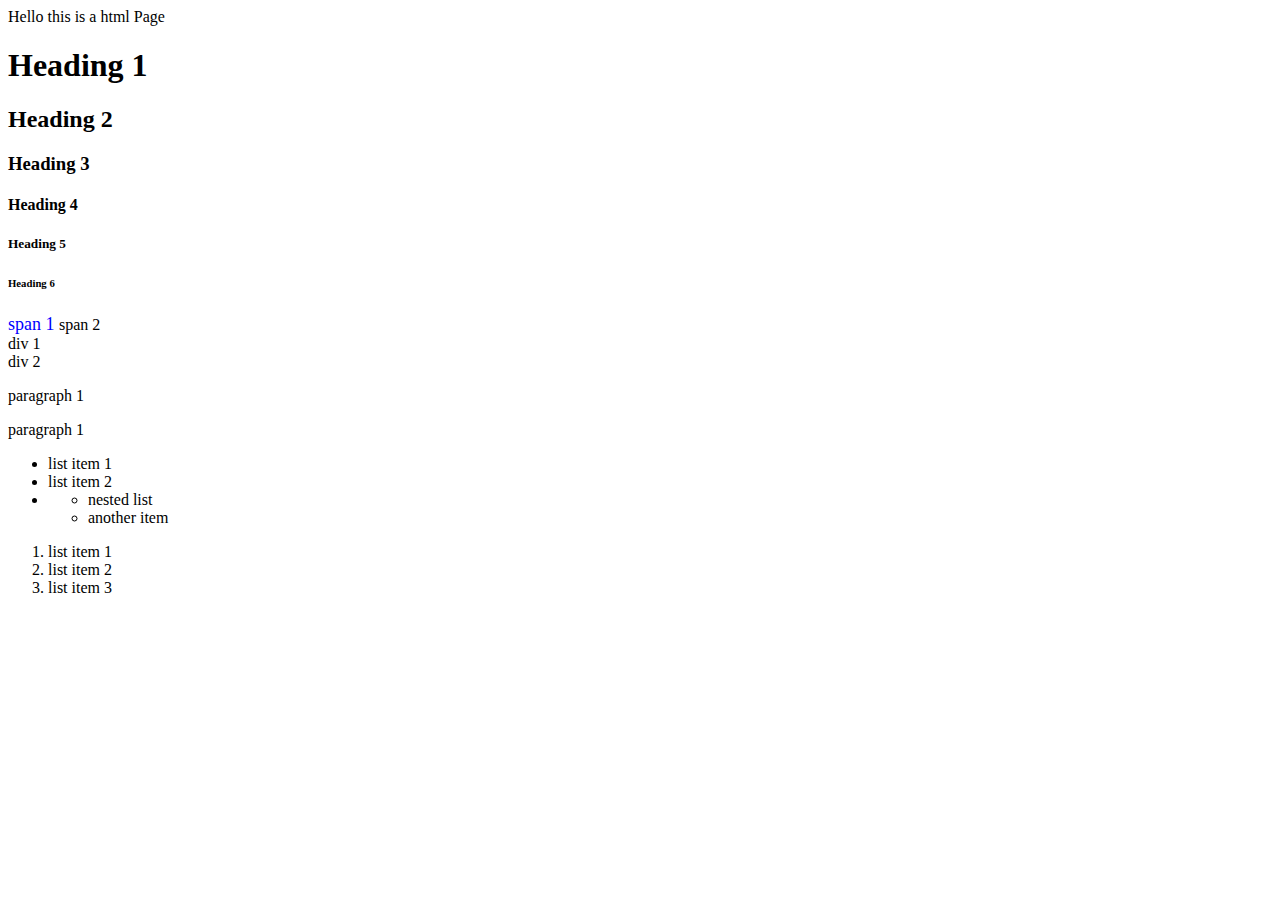
<file: index.html>
<!DOCTYPE html>
<html>
<head>
	<title>Home Page</title>
	<!-- css/js/meta  -->
</head>
<body>
<!-- content   -->
Hello this is a html Page
<h1> Heading 1  </h1>
<h2> Heading 2  </h2>
<h3> Heading 3  </h3>
<h4> Heading 4  </h4>
<h5> Heading 5  </h5>
<h6> Heading 6  </h6>

<span> 
<font size="4" color="blue" face="Tahoma"  >
	 span 1
</font>
</span>
<span>span 2 </span>	
<div> div 1</div>	
<div>div 2</div>	
<p>paragraph 1</p>
<p>paragraph 1</p>

<ul>
	<li>list item 1</li>	
	<li> list item 2</li>
	<li> 
	<ul>
		<li>nested list</li>
		<li>another item</li>
	</ul>
	</li>
</ul>

<ol>
	<li>list item 1</li>	
	<li> list item 2</li>
	<li> list item 3</li>
</ol>
</body>
</html>
</file>
